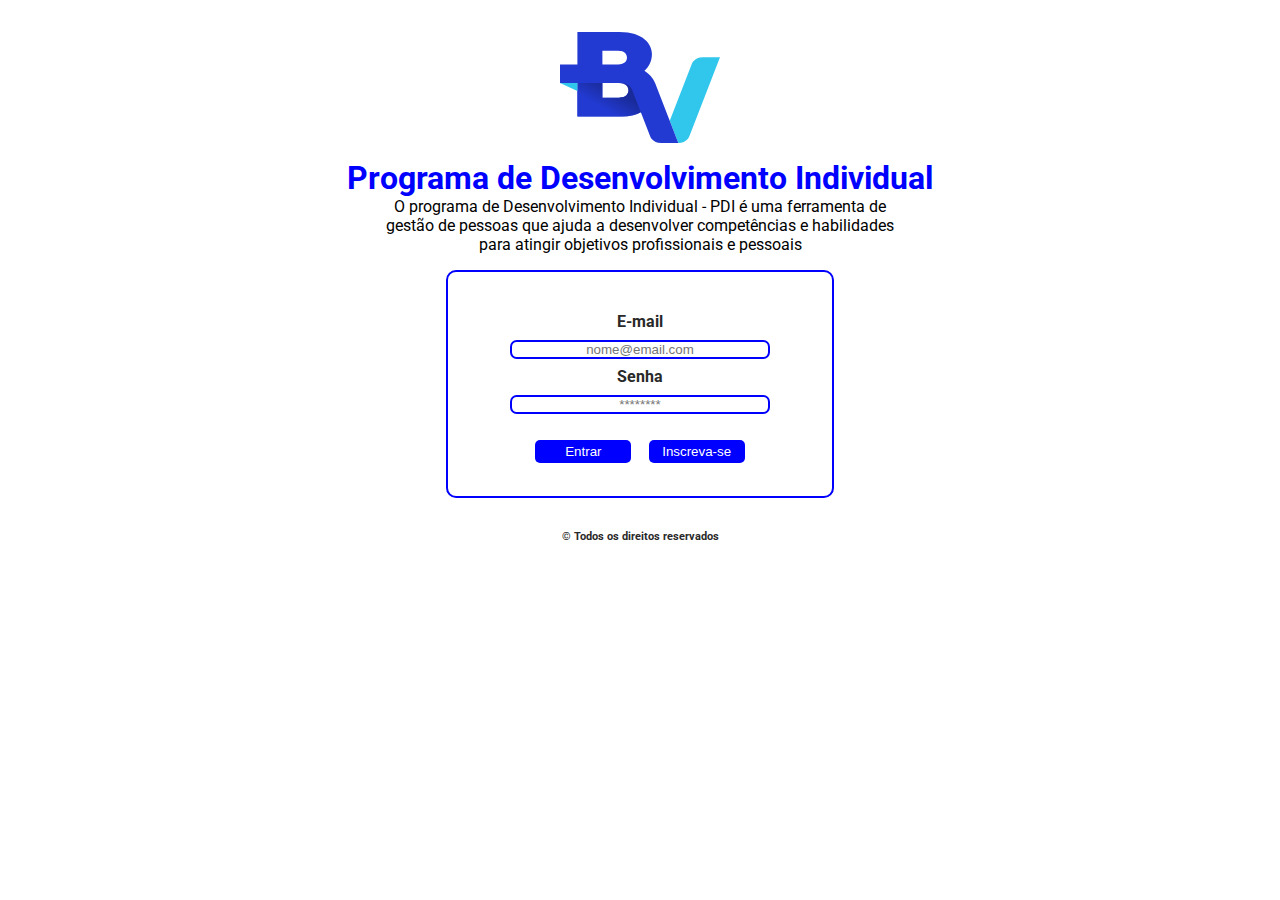
<file: index.html>
<!DOCTYPE html>

<!--Tela inicial-->
<html lang="pt-br">
    <!--Cabeça metadados-->
    <head>
        <meta charset="UTF-8">
        <meta name="viewport" content="width=device-width, initial-scale=1.0">
        <title>Inicial - Programa de Desenvolvimeto Individual</title>
        <link rel="stylesheet" href="style_index.css">
    </head>
    <!--Corpo da pagina-->
    <body>
        <!--Cabeçalho-->
        <header>
            <!--Logo BV-->
            <img src="assets/Brand.svg" alt="">
            <!--Titulo-->
            <h1>Programa de Desenvolvimento Individual</h1>
            <!--Introdução-->
            <p>O programa de Desenvolvimento Individual - PDI é uma ferramenta de gestão de pessoas que ajuda a desenvolver competências e habilidades para atingir objetivos profissionais e pessoais</p>
            <!--Area inicial-->
        </header>
        <!--Conteudo principal-->
        <main>
            <fieldset>
                <!--Email e senha de login-->
                <section>
                    <h3>E-mail</h3>
                    <form>
                        <input type="email", id="email", name="email", placeholder="nome@email.com">
                    </form>
                    <h3>Senha</h3>
                    <form>
                        <input type="password", id="senha", name="senha", placeholder="********">
                    </form>
                </section><br>
                <!--Botão de entrar-->
                <button>Entrar</button>
                <!--Botão de inscrever-->
                <button><a href="inscreverse.html">Inscreva-se</a></button>
            </fieldset>
        </main>
        <!--Rodapé-->
        <footer>
            <h6>&copy Todos os direitos reservados</h6>
        </footer>
    </body>
</html>
</file>
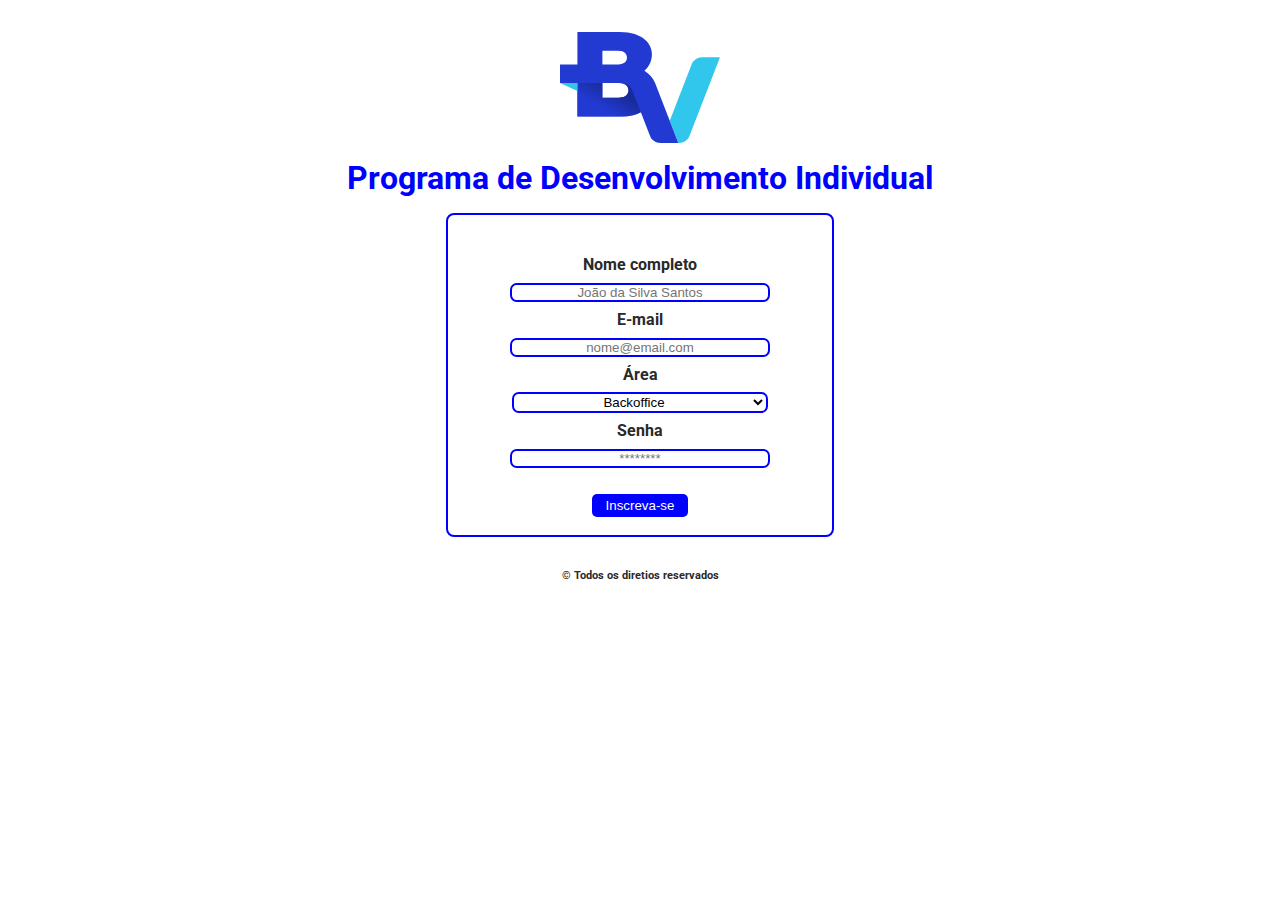
<file: inscreverse.html>
<!DOCTYPE html>

<!--Tela inicial-->
<html lang="pt-br">
    <!--Cabeça metadados-->
    <head>
        <meta charset="UTF-8">
        <meta name="viewport" content="width=device-width, initial-scale=1.0">
        <title>Inscreva-se - Programa de Desenvolvimeto Individual</title>
        <link rel="stylesheet" href="style_inscrevase.css">
    </head>
    <!--Corpo da página-->
    <body>
        <!--Cabeçalho-->
        <header>
            <img src="assets/Brand.svg">
            <h1>Programa de Desenvolvimento Individual</h1>
        </header>
        <!--Conteudo principal-->
        <main>
            <!--Area incrição-->
            <fieldset>
                <!--Nome-->
                <section>
                    <h3>Nome completo</h3>
                    <form>
                        <input type="text" name="nome" id="nome", placeholder="João da Silva Santos">
                    </form>
                </section>
                <!--Emai-l-->
                <section>
                    <h3>E-mail</h3>
                    <form>
                        <input type="email", name="email", id="email", placeholder="nome@email.com">
                    </form>
                </section>
                <!--Area-->
                <section>
                    <h3>Área</h3>
                    <form>
                        <select name="area" id="area">
                            <option value="Backoffice">Backoffice</option>
                            <option value="Juridico">Juridico</option>
                            <option value="Operacoes">Operações</option>
                        </select>
                    </form>
                </section>
                <!--Senha-->
                <section>
                    <h3>Senha</h3>
                    <form>
                        <input type="password", name="senha", id="senha", placeholder="********">
                    </form>
                </section><br>
                <!--Botão increver-se-->
                <button>Inscreva-se</button>
            </fieldset>
        </main>
        <!--Rodapé-->
        <footer>
            <h6>&copy Todos os diretios reservados</h6>
        </footer>
    </body>
</html>
</file>
<file: style_index.css>
@import url('https://fonts.googleapis.com/css2?family=Roboto:ital,wght@0,100;0,300;0,400;0,500;0,700;0,900;1,100;1,300;1,400;1,500;1,700;1,900&display=swap');

* {
    margin: 0;
    padding: 0;
}

body{
    background-color:#fff;
    font-family: "Roboto", serif;
    color: #292929;
    margin-left: 10em;
    margin-right: 10em;
}

header{
    padding: 1em;
}

img{
    padding: 1em;
    width: 10em;
    margin: auto;
    display: block;
}

h1{
    text-align: center;
    color: blue;
}

header p{
    color: black;
    text-align: center;
    margin-left: 13em;
    margin-right: 13em;
}

fieldset{
    text-align: center;
    width: 20em;
    height: 10em;
    margin: auto;
    padding: 2em;
    border-radius: 10px;
    border: 2px solid blue;
}

fieldset h3 {
    font-size: 1em;
    margin: 0.5em;
}

input[type="email"], input[type="password"] {
    width: 80%;
    border: 2px solid blue;
    border-radius: 0.5em;
    text-align: center;
}

button{
    width: 30%;
    margin: 0.5em;
    padding: 0.3em;
    background-color: blue;
    border: none;
    border-radius: 5px;
    color: #fff;
}

a{
    text-decoration: none;
    color: #fff;
}

footer{
    text-align: center;
    padding: 2em;
}
</file>
<file: style_inscrevase.css>
@import url('https://fonts.googleapis.com/css2?family=Roboto:ital,wght@0,100;0,300;0,400;0,500;0,700;0,900;1,100;1,300;1,400;1,500;1,700;1,900&display=swap');

* {
    margin: 0;
    padding: 0;
}

body{
    background-color: #fff;
    font-family: "Roboto", serif;
    color: #292929;
    margin-left: 10em;
    margin-right: 10em;
}

header{
    padding: 1em;
}

img{
    padding: 1em;
    width: 10em;
    margin: auto;
    display: block;
}

h1{
    text-align: center;
    color: blue;
}

fieldset{
    text-align: center;
    margin: auto;
    display: block;
    width: 20em;
    height: 16em;
    padding: 2em;
    border: 2px solid blue;
    border-radius: 0.5em;
}

fieldset h3 {
    font-size: 1em;
    margin: 0.5em;
}

input[type="text"], input[type="password"], input[type="email"]{
    width: 80%;
    background-color: transparent;
    border: 2px solid blue;
    border-radius: 0.5em;
    text-align: center;
}

select{
    width: 80%;
    text-align: center;
    background-color: transparent;
    border: 2px solid blue;
    border-radius: 0.5em;
}

button{
    width: 30%;
    margin: 0.5em;
    padding: 0.3em;
    background-color: blue;
    border: none;
    border-radius: 5px;
    color: #fff;
}

footer{
    text-align: center;
    padding: 2em;
}
</file>
